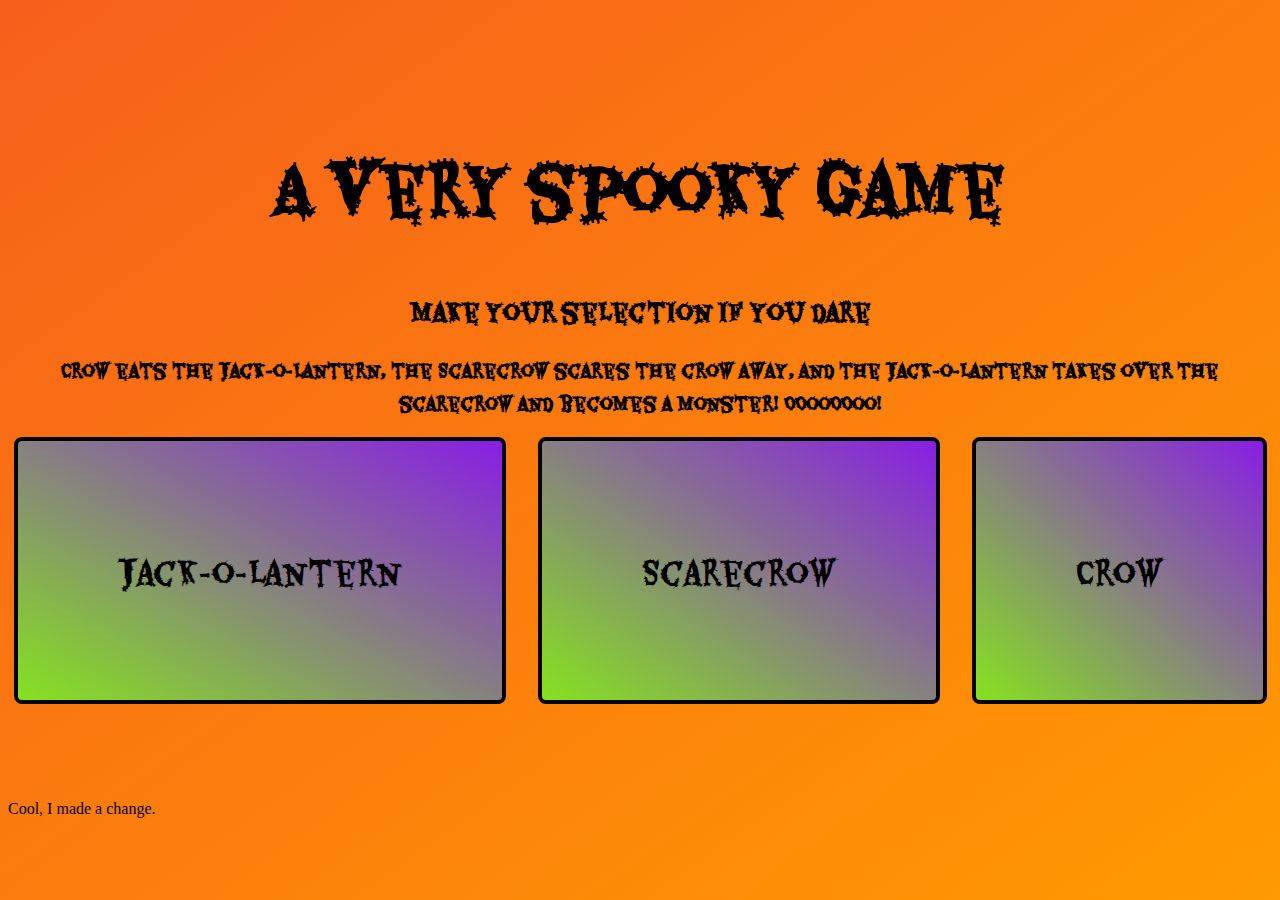
<file: index.html>
<!DOCTYPE html>
<html lang="en">
<head>
    <meta charset="UTF-8">
    <meta http-equiv="X-UA-Compatible" content="IE=edge">
    <meta name="viewport" content="width=device-width, initial-scale=1.0">
    <title>Document</title>
    <script>
        function computerSelection() {
          let options = ['rock', 'paper', 'scissors'];
          let computerChoice = options[Math.floor(Math.random() * options.length)];
          return computerChoice;  
        }

        function playRound(player, computer) {
            if (player === computer) {
                return 'tie';
            } else if (player === 'rock' && computer === 'scissors') {
                return 'win';
            } else if (player === 'rock' && computer === 'paper') {
                return 'loss';
            } else if (player === 'scissors' && computer === 'rock') {
                return 'loss';
            } else if (player === 'scissors' && computer === 'paper') {
                return 'win';
            } else if (player === 'paper' && computer === 'rock') {
                return 'win';
            } else if (player === 'paper' && computer === 'scissors') {
                return 'loss';
            } 
        }
        
        
        function returnJack() {
            let playerChoice = 'rock'; //jack-o-lantern 
            let computerChoice = computerSelection();
            let outcome = playRound(playerChoice, computerChoice);
            displayResult(outcome);
        }

        function returnScarecrow() {
            let playerChoice = 'scissors'; //scarecrow
            let computerChoice = computerSelection();
            let outcome = playRound(playerChoice, computerChoice);
            displayResult(outcome);
        }

        function returnCrow() {
            let playerChoice = 'paper'; //paper
            let computerChoice = computerSelection();
            let outcome = playRound(playerChoice, computerChoice);
            displayResult(outcome);
        }

        function displayResult(outcome) {
            let output = document.getElementById('output');
            if (outcome === 'win') {
                ++playerScore;
                if (playerScore >= 5) {
                    output.textContent = 'Congratulations! You beat the computer! Click again to start a new game.'
                    playerScore = 0;
                    computerScore = 0;
                } else {
                    output.textContent = 'You won! The score is now' + ' ' + playerScore + ' to ' + computerScore;
                }
            } else if (outcome === 'loss') {
                ++computerScore;
                if (computerScore >= 5) {
                    output.textContent = 'Oh no, the computer beat you! Click again to start a new game.'
                    playerScore = 0;
                    computerScore = 0;
                } else {
                    output.textContent = 'You lost! The score is now ' + playerScore + ' to ' + computerScore;
                }
            } else if (outcome === 'tie') {
                output.textContent = "It's a tie! The score is still " + playerScore + ' to ' + computerScore;
            }
        }

        let playerScore = 0;
        let computerScore = 0;

        window.onload = function() {
        
            let b1 = document.getElementById('b1');
            let b2 = document.getElementById('b2');
            let b3 = document.getElementById('b3');

            b1.addEventListener('click', returnJack);
            b2.addEventListener('click', returnScarecrow);
            b3.addEventListener('click', returnCrow);
        }   
    </script>
    <link rel="stylesheet" href="style.css">
    <link rel="preconnect" href="https://fonts.googleapis.com">
    <link rel="preconnect" href="https://fonts.gstatic.com" crossorigin>
    <link href="https://fonts.googleapis.com/css2?family=Eater&display=swap" rel="stylesheet"> 
    <title>Spooky Rock Paper Scissors</title>
</head>
<body>
    <h1>A very spooky game</h1>
    <h2>Make your selection if you dare</h2>
    <h3>Crow eats the Jack-o-Lantern, the Scarecrow scares the crow away, and the Jack-o-lantern takes over the scarecrow and becomes a monster! OOooOOoo!</h3>
    <div id='buttons'>
        <button id='b1' type='button'>Jack-o-lantern</button>
        <button id='b2' type='button'>Scarecrow</button>
        <button id='b3' type='button'>Crow</button>
    </div>
    <p id='output'></p>
    <div>Cool, I made a change.</div>
</body>
</html>
</file>
<file: style.css>
h1, h2, h3 {
    text-align: center;
    font-family: Eater;
    padding: 16px, 48px, 16px, 48px;
}

h1 {
    margin-top: 125px;
    font-size: 64px;
}

h2 {
    font-size: 24px;
}

h3 {
    font-size: 18px;
}
#buttons {
    display: flex;
    justify-content: center;
    align-items: center;
    gap: 32px;
}

button {
    padding: 100px;
    border-radius: 8px;
    font-family: Eater;
    background: linear-gradient(to bottom left, rgb(136,30,228), rgb(133,226,31));
    border: solid black;
    border-width: 4px;
    font-size: 32px;
    box-shadow: 5px, 10px, #000;
}

body {
    background: linear-gradient(to bottom right, rgb(247,95,28), rgb(255,154,0)) fixed;
}

p {
    text-align: center;
    font-family: Eater;
    padding-top: 64px;
}
</file>
